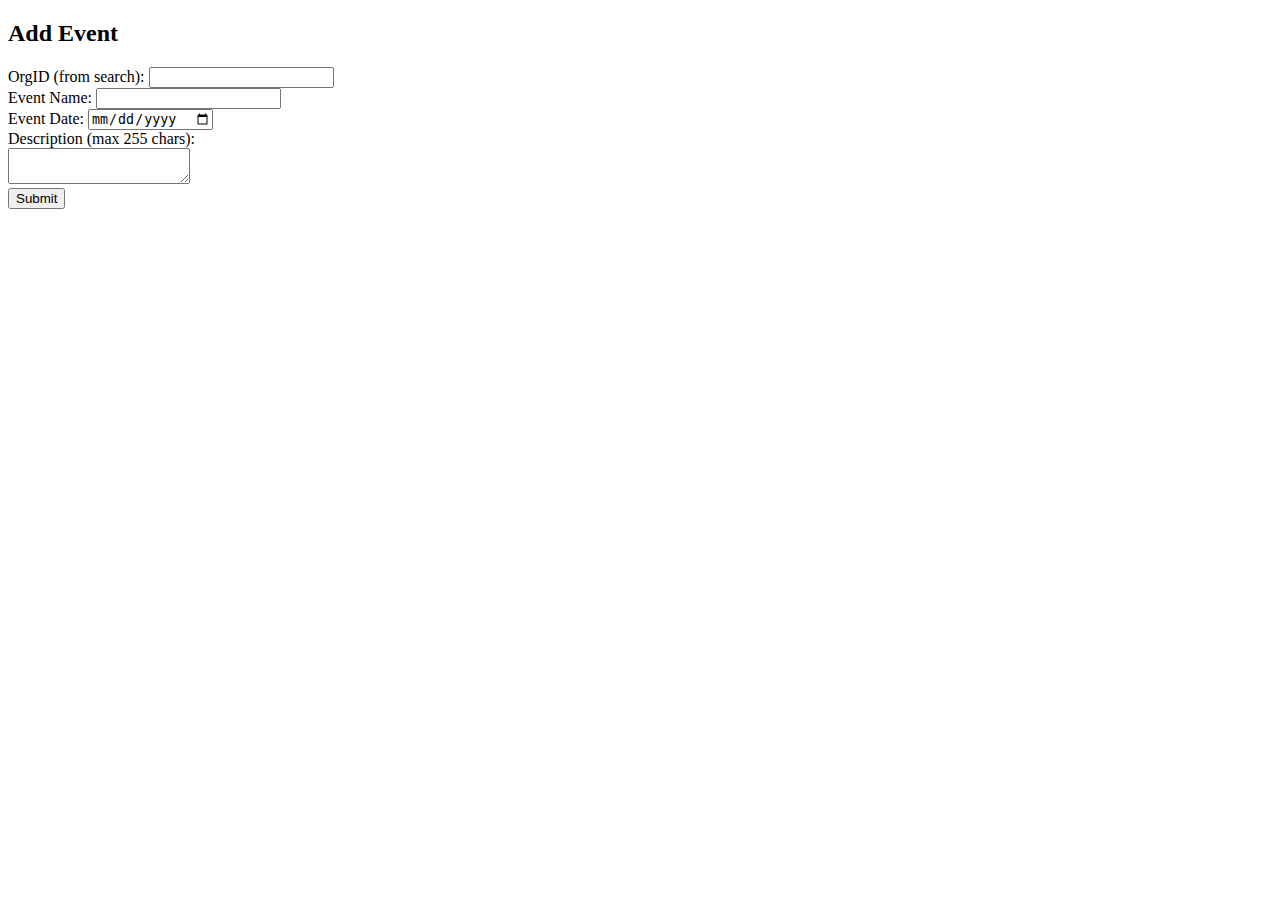
<file: event_form.html>
<!DOCTYPE html>
<html>
<head>
  <meta charset="UTF-8">
  <title>Add Event</title>
</head>
<body>
  <h2>Add Event</h2>
  <form id="eventForm">
    <label>OrgID (from search): <input type="text" name="OrgID" required></label><br>
    <label>Event Name: <input type="text" name="EventName" required></label><br>
    <label>Event Date: <input type="date" name="EventDate" required></label><br>
    <label>Description (max 255 chars):<br>
      <textarea name="EventDesc" maxlength="255"></textarea>
    </label><br>

    <button type="submit">Submit</button>
  </form>

  <div id="result"></div>

  <script>
    const form = document.getElementById("eventForm");
    form.addEventListener("submit", async (e) => {
      e.preventDefault();
      const formData = new FormData(form);
      formData.append("Type", "Event");

      const response = await fetch("https://script.google.com/macros/s/AKfycbxkTnD46JFtVUamPsq5zygwVkZ4z4VnIyPsRo4cPpm6L9GNnFqBMuBe48tro-GRhIdybQ/execc", {
        method: "POST",
        body: formData
      });
      const result = await response.json();
      document.getElementById("result").innerText = JSON.stringify(result);
    });
  </script>
</body>
</html>
</file>
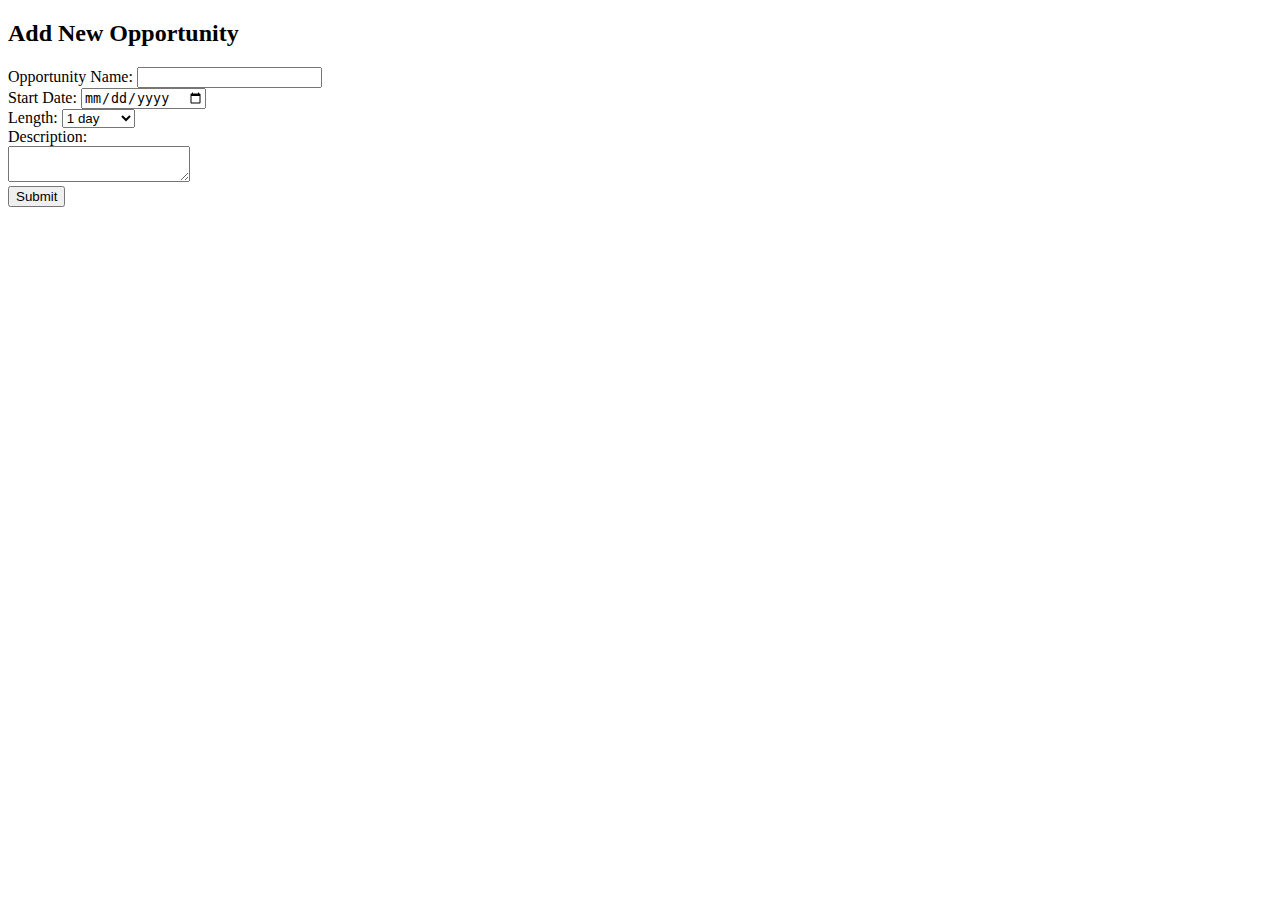
<file: opp_form.html>
<!DOCTYPE html>
<html>
<head>
  <meta charset="UTF-8">
  <title>New Opportunity</title>
 
</head>
<body>
  <h2>Add New Opportunity</h2>
  <form id="oppForm">
    <input type="hidden" name="OrgID" id="OrgID">
    <label>Opportunity Name: <input type="text" name="OppName" required></label><br>
    <label>Start Date: <input type="date" name="OppStartDate"></label><br>
    <label>Length: 
      <select name="OppLength">
        <option value="1 day">1 day</option>
        <option value="1 week">1 week</option>
        <option value="1 month">1 month</option>
        <option value="ongoing">Ongoing</option>
      </select>
    </label><br>
    <label>Description:<br><textarea name="OppDesc" maxlength="255"></textarea></label><br>
    <button type="submit">Submit</button>
  </form>

  <script>
    const scriptURL = "https://script.google.com/macros/s/AKfycbxkTnD46JFtVUamPsq5zygwVkZ4z4VnIyPsRo4cPpm6L9GNnFqBMuBe48tro-GRhIdybQ/exec";

    const urlParams = new URLSearchParams(window.location.search);
    document.getElementById("OrgID").value = urlParams.get("orgId") || "";

    document.getElementById("oppForm").addEventListener("submit", async e => {
      e.preventDefault();
      const formData = Object.fromEntries(new FormData(e.target));
      formData.type = "opp";

      await fetch(scriptURL, {
        method: "POST",
        mode: "no-cors",
        body: JSON.stringify(formData)
      });

      alert("Opportunity submitted!");
      e.target.reset();
    });
  </script>
</body>
</html>
</file>
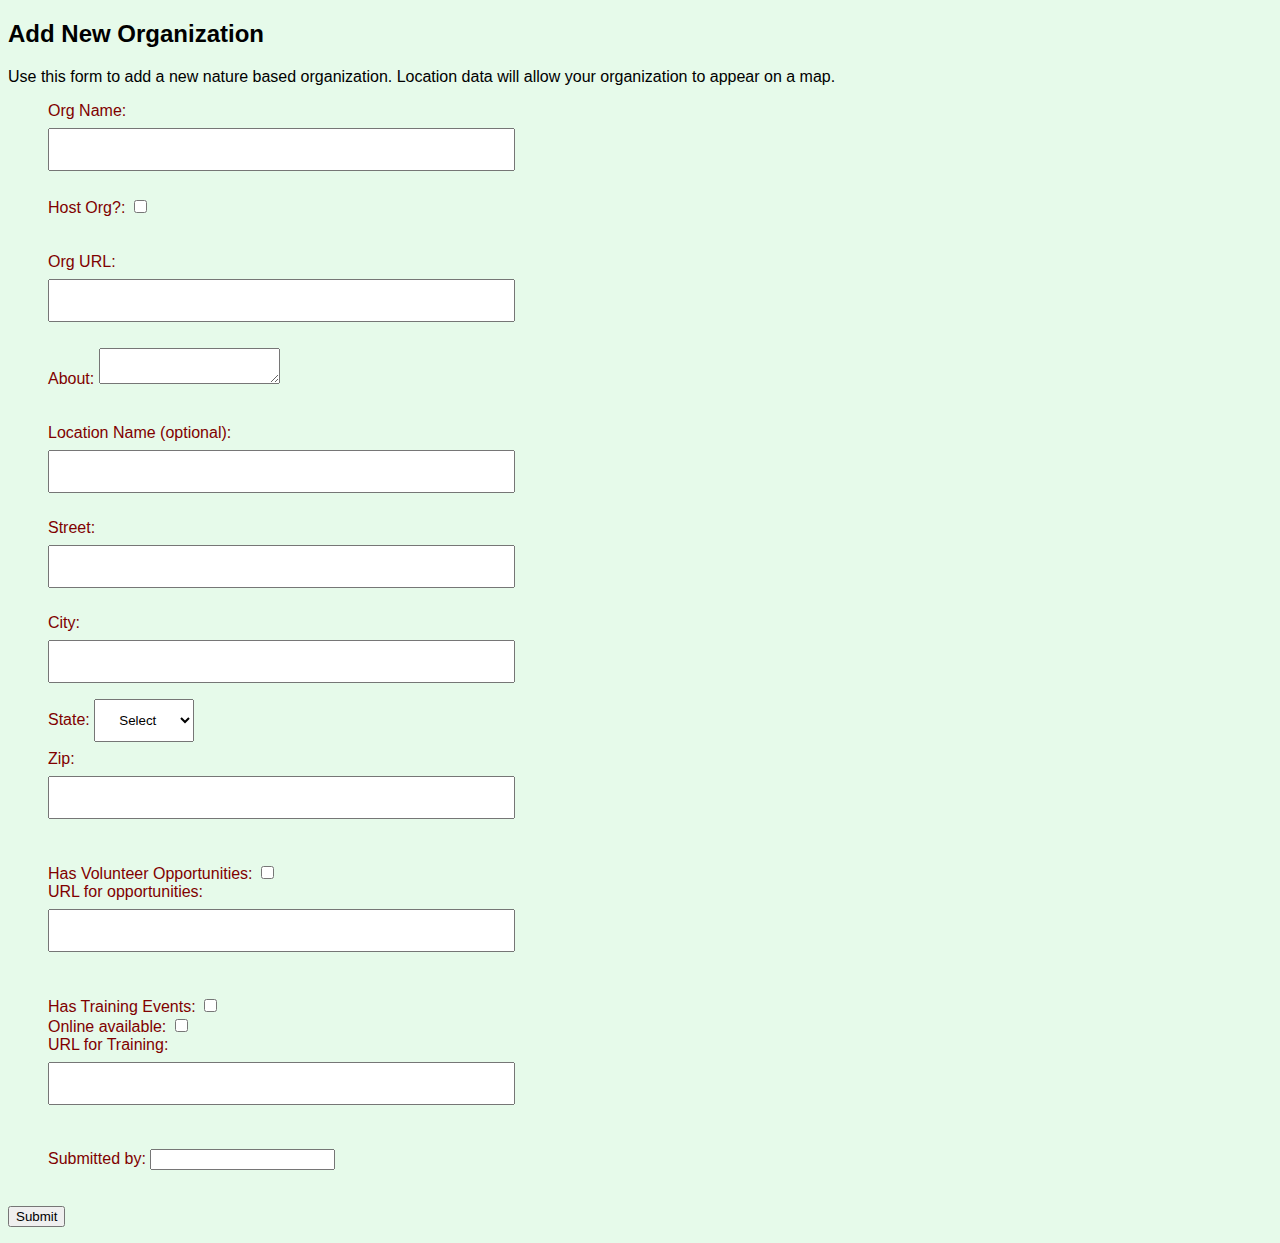
<file: org_form.html>
<!DOCTYPE html>
<html>
<head>
  <title>Add Organization</title>
   <style>
    * {
      box-sizing: border-box;
    }
    body {
    background-color: rgb(230, 250, 234);
    font-family: sans-serif
    }
    input[type=text],[type=url] {
      width: 35em;
      padding: 12px 20px;
      margin: 8px 0;
      box-sizing: border-box;
    }
    input[type=textarea] {
      width: 35em;
      height: 5em;
      padding: 12px 20px;
      margin: 8px 0;
      box-sizing: border-box;
    }
 
    select{
      padding: 12px 20px;
      margin: 8px 0;
      box-sizing: border-box;
    }
    label {
    color: maroon;
    margin-left: 40px;
    display:block;
    width:20em;
    }
</style>
</head>
<body>
  <h2>Add New Organization</h2>
  <p>Use this form to add a new nature based organization. Location data will allow your organization to appear on a map. </p>

  <form id="orgForm">
    <label for="Org">Org Name: <input type="text" name="Org" required></label><br>
    <label for="HostOrg">Host Org?: <input type="checkbox" name="HostOrg"></label><br><br>
    <label for="OrgURL">Org URL: <input type="url" name="OrgURL" required></label><br>
    <label>About: <textarea name="About" maxlength="255" required></textarea></label><br><br>
    <label>Location Name (optional): <input type ="text" name="LocationName"></label><br>
    <label>Street: <input type="text" name="Street"></label><br>
    <label>City: <input type="text" name="City"></label>       <label>State: 
      <select name="State">
        <option value="">Select</option>
        <option>WI</option>
        <option>MN</option>
        <option>MI</option>
        <!-- add more states -->
      </select>
    </label>
    <label>Zip: <input type="text" name="Zip"></label><br><br>
    <label>Has Volunteer Opportunities: <input type="checkbox" name="HasOpp"></label> 
    <label> URL for opportunities: <input type="url" name="OppUrl"></label><br><br>
    <label>Has Training Events: <input type="checkbox" name="HasEvents"></label>  <label>Online available: <input type="checkbox" name="HasSelfPaced"></label>
    <label> URL for Training: <input type="url" name="LearningUrl"></label><br><br>
    
    <label>Submitted by: <input type=email name="SubmittedBy"></label><br><br>
    <button type="submit">Submit</button>
  </form>

  <p id="result"></p>

  <script>
    const form = document.getElementById("orgForm");
    form.addEventListener("submit", async (e) => {
      e.preventDefault();
      const data = Object.fromEntries(new FormData(form));
      data.Type = "Org";
      try {
        const res = await fetch("https://script.google.com/macros/s/AKfycbxkTnD46JFtVUamPsq5zygwVkZ4z4VnIyPsRo4cPpm6L9GNnFqBMuBe48tro-GRhIdybQ/exec", {
          method: "POST",
          mode: "cors",
          body: JSON.stringify(data),
          headers: { "Content-Type": "application/json" }
        });
        const json = await res.json();
        document.getElementById("result").innerText = json.message;
      } catch (err) {
        document.getElementById("result").innerText = "Error: " + err;
      }
    });
  </script>
</body>
</html>
</file>
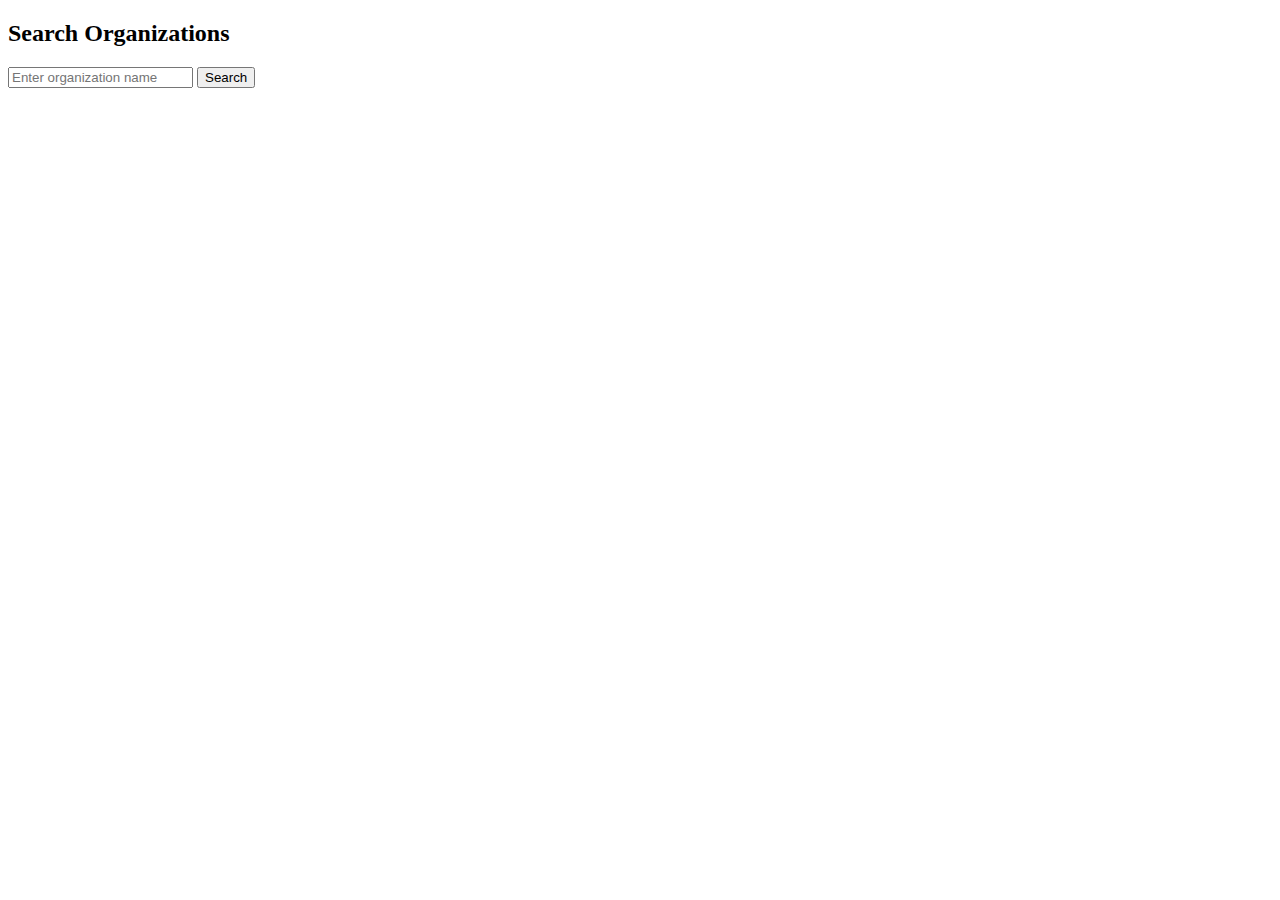
<file: search.html>
<!DOCTYPE html>
<html>
<head>
  <meta charset="UTF-8">
  <title>Search Organizations</title>
</head>
<body>
  <h2>Search Organizations</h2>
  <input type="text" id="searchInput" placeholder="Enter organization name">
  <button onclick="search()">Search</button>

  <div id="results"></div>

  <script>
    async function search() {
      const query = document.getElementById("searchInput").value;
      const response = await fetch("https://script.google.com/macros/s/AKfycbxkTnD46JFtVUamPsq5zygwVkZ4z4VnIyPsRo4cPpm6L9GNnFqBMuBe48tro-GRhIdybQ/exec?search=" + encodeURIComponent(query));
      const results = await response.json();

      const container = document.getElementById("results");
      container.innerHTML = "";

      results.forEach(org => {
        const div = document.createElement("div");
        div.innerHTML = `
          <h3>${org.OrgName}</h3>
          <p>${org.About}</p>
          <p>City: ${org.City}, State: ${org.State}</p>
          <p>OrgID: ${org.OrgID}</p>
          <a href="event_form.html?orgid=${org.OrgID}">➕ Add Event</a> |
          <a href="opp_form.html?orgid=${org.OrgID}">➕ Add Opportunity</a>
        `;
        container.appendChild(div);
      });
    }
  </script>
</body>
</html>
</file>
